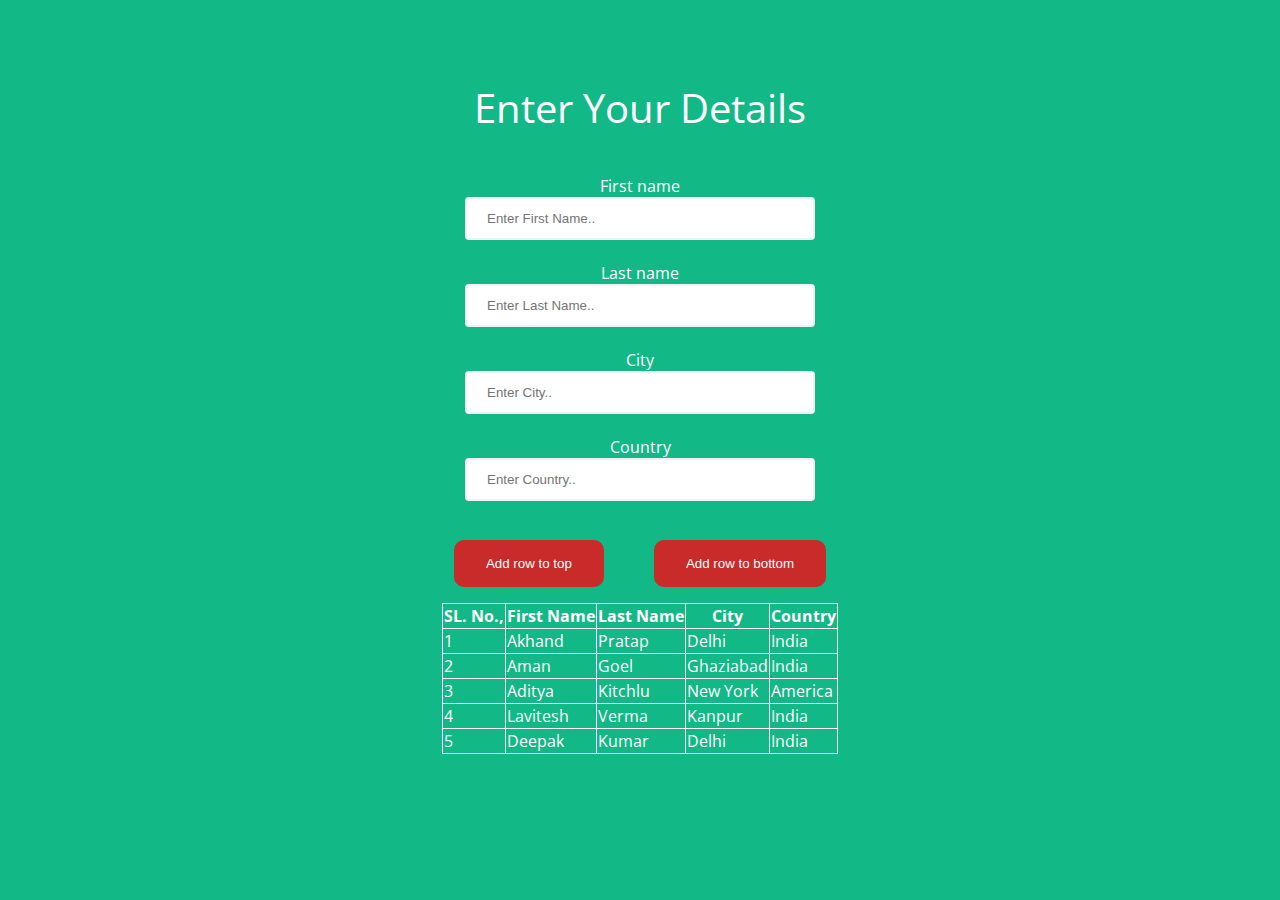
<file: Assignment1/index.html>
<!DOCTYPE html>
<html lang="en">

<head>
  <title>Assignment 1</title>
  <meta http-equiv="X-UA-Compatible" content="IE=edge">
  <meta name="viewport" content="width=device-width, initial-scale=1.0">
  <link rel="stylesheet" href="index.css" />
  <script type="text/javascript" src="index.js"></script>
  <link rel="preconnect" href="https://fonts.googleapis.com">
  <link rel="preconnect" href="https://fonts.gstatic.com" crossorigin>
  <link href="https://fonts.googleapis.com/css2?family=Open+Sans:wght@500&display=swap" rel="stylesheet">

</head>

<body>
  <p class="para"> Enter Your Details</p>
  <div>
    <form id="details">

      <label for="fname">First name</label>
      <input type="text"  name="fname" placeholder="Enter First Name.."><br><br>
      <label for="lname">Last name</label>
      <input type="text"  name="lname" placeholder="Enter Last Name.."><br><br>

      <label for="city">City</label>
      <input type="text" id="city" name="city" placeholder="Enter City.."><br><br>
      <label for="country">Country</label>
      <input type="text" id="country" name="country" placeholder="Enter Country.."><br><br>
     
    </form>
  <div>
    <div class="container">

        <button class="button"  type="button" onclick="firstEntry()">
          Add row to top
        </button>
        <button class="button" type="button" onclick="lastEntry()">
          Add row to bottom
        </button>
      
    </div>
  </div>
    <table class="center" id="table">
      
      <thead>
        <th scope="col">SL. No.,</th>
        <th scope="col">First Name</th>
        <th scope="col">Last Name</th>
        <th scope="col">City</th>
        <th scope="col">Country</th>
      </thead>
      <tbody>
        <tr>
          <td>&nbsp;</td>
          <td>Akhand</td>
          <td>Pratap</td>
          <td>Delhi</td>
          <td>India</td>
        </tr>
        <tr>
          <td>&nbsp;</td>
          <td>Aman</td>
          <td>Goel</td>
          <td>Ghaziabad</td>
          <td>India</td>
        </tr>
        <tr>
          <td>&nbsp;</td>
          <td>Aditya</td>
          <td>Kitchlu</td>
          <td>New York</td>
          <td>America</td>
        </tr>
        <tr>
          <td>&nbsp;</td>
          <td>Lavitesh</td>
          <td>Verma</td>
          <td>Kanpur</td>
          <td>India</td>
        </tr>
        <tr>
          <td>&nbsp;</td>
          <td>Deepak</td>
          <td>Kumar</td>
          <td>Delhi</td>
          <td>India</td>
        </tr>
      </tbody>
    </table>
    <br />

  </div>


</body>

</html>
</file>
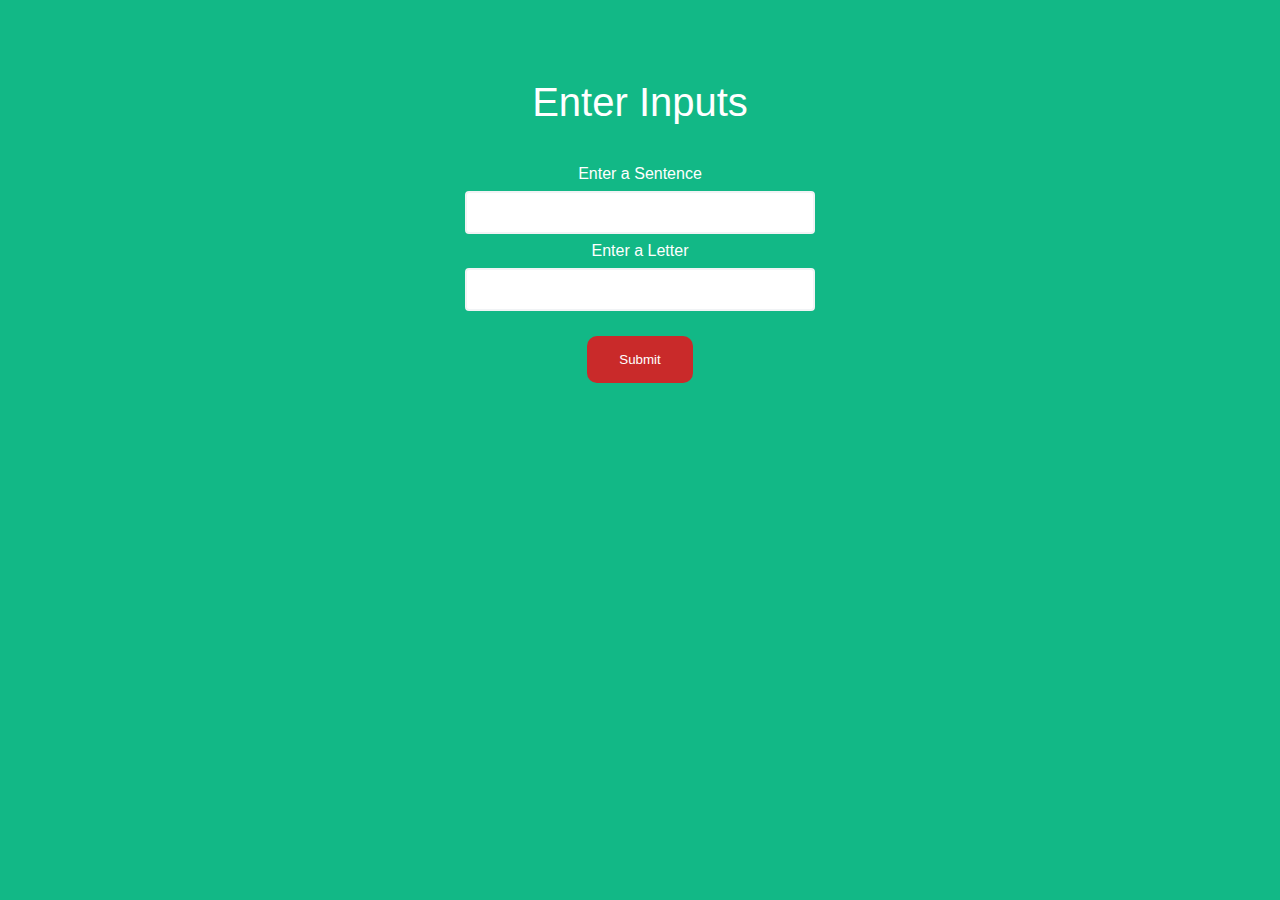
<file: Assignment2/index.html>
<!DOCTYPE html>
<html lang="en">

<head>
    <meta charset="UTF-8">
    <meta http-equiv="X-UA-Compatible" content="IE=edge">
    <meta name="viewport" content="width=device-width, initial-scale=1.0">
    <link rel="stylesheet" href="index.css" />
    <script type="text/javascript" src="index.js"></script>
    <title>Assignment 2</title>
</head>

<body>
    <p class="para">Enter Inputs</p>
    <div>
        <form>
            <label for="sentence">Enter a Sentence</label>
            <input type="text" name="sentence" id="sentence"  /><br />
            <label for="letter">Enter a Letter</label>
            <input type="text" name="letter" id="letter" />

        </form>
        <div class="container">
                <button class="button" type="button" onclick="check()">
                   Submit
                </button>
        </div>

    </div>
    <p id = "temp" class="para"></p>
    
</body>

</html>
</file>
<file: Assignment2/index.css>
body {
    background-color: #12b886;
    color: white;
    font-family: 'Open Sans', sans-serif;

}

table,
td,
th {
    border: 1px solid;
}

table {
    border-collapse: collapse;
    max-width: 100%;
    margin: auto;


}



input {
    width: 100%;
    padding: 12px 20px;
    margin: 8px 0;
    box-sizing: border-box;
    background-color: white;
    border: 2px solid #f1f3f5;
    border-radius: 4px;

}

.button {
    background-color: #c92a2a;
    border: none;
    color: white;
    padding: 16px 32px;
    text-decoration: none;
    cursor: pointer;
    justify-content: center;
    border-radius: 10px;
}

form {
    text-align: center;
    margin: 0 auto;
    max-width: 350px;

}

.container {
     height: 80px; 
    box-sizing: border-box;
    margin: 0 auto;
    display: flex;
    align-items: center;
    gap: 50px;

    justify-content: center;
    align-items: center;
    

}


.para {
    margin-bottom: 2.5rem;
    text-align: center;
    padding-top: 2.5rem;
    font-size: 2.5rem;
}
</file>
<file: Assignment1/index.css>
body {
    background-color: #12b886;
    color: white;
    counter-reset: Serial;
    font-family: 'Open Sans', sans-serif;
}

table,
td,
th {
    border: 1px solid;
}

table {
    border-collapse: collapse;
    max-width: 100%;
    margin: 0px auto;
}

tr td:first-child:before {
    counter-increment: Serial;
    content: counter(Serial);
}


input {
    width: 100%;
    padding: 12px 20px;
    box-sizing: border-box;
    background-color: white;
    border: 2px solid #f1f3f5;
    border-radius: 4px;

}

.button {
    background-color: #c92a2a;
    border: none;
    border-radius: 10px;
    color: white;
    padding: 16px 32px;
    text-decoration: none;
}

form {
    text-align: center;
    margin: 0 auto;
    max-width: 350px;

}

.container {
    height: 80px;
    box-sizing: border-box;
    margin: 0 auto;
    display: flex;
    align-items: center;
    gap: 50px;
    justify-content: center;
    align-items: center;

}

.para {
    margin-bottom: 2.5rem;
    text-align: center;
    padding-top: 2.5rem;
    font-size: 2.5rem;
}
</file>
